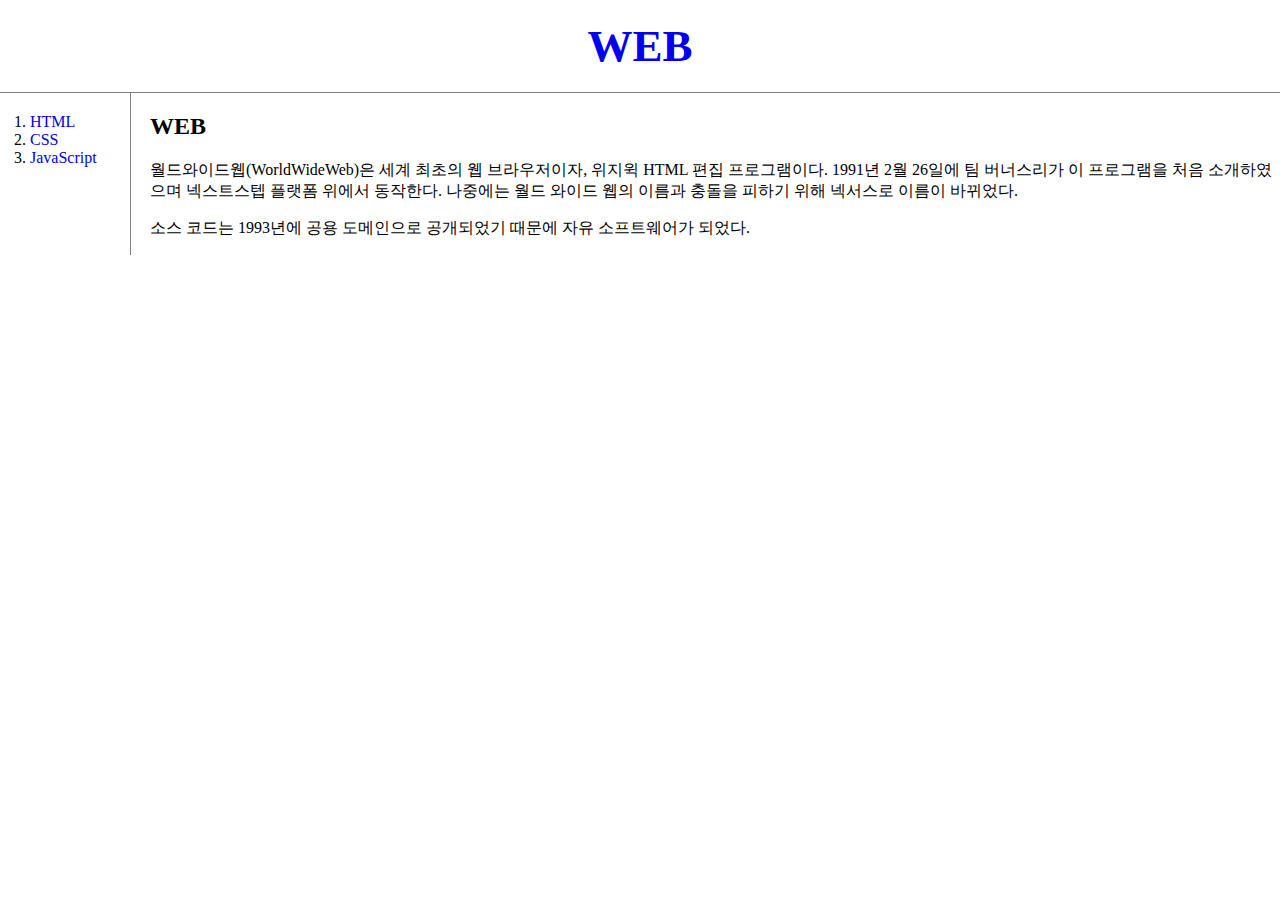
<file: index.html>
<!doctype html>
<html>
<head>
  <meta charset="utf-8">
  <title>WEB - Welcome!</title>
  <link rel="stylesheet" href="style.css">
</head>
<body>
  <h1><a href="index.html">WEB</a></h1>
  <div id="grid">
    <ol>
      <li><a href="1.html">HTML</a></li>
      <li><a href="2.html">CSS</a></li>
      <li><a href="3.html">JavaScript</a></li>
    </ol>
    <div>
      <h2>WEB</h2>
      <p>월드와이드웹(WorldWideWeb)은 세계 최초의 웹 브라우저이자, 위지윅 HTML 편집 프로그램이다. 1991년 2월 26일에 팀 버너스리가 이 프로그램을 처음 소개하였으며 넥스트스텝 플랫폼 위에서 동작한다. 나중에는 월드 와이드 웹의 이름과 충돌을 피하기 위해 넥서스로 이름이 바뀌었다.</p>
      <p>소스 코드는 1993년에 공용 도메인으로 공개되었기 때문에 자유 소프트웨어가 되었다.</p>
    </div>
  </div>
<body>
</html>
</file>
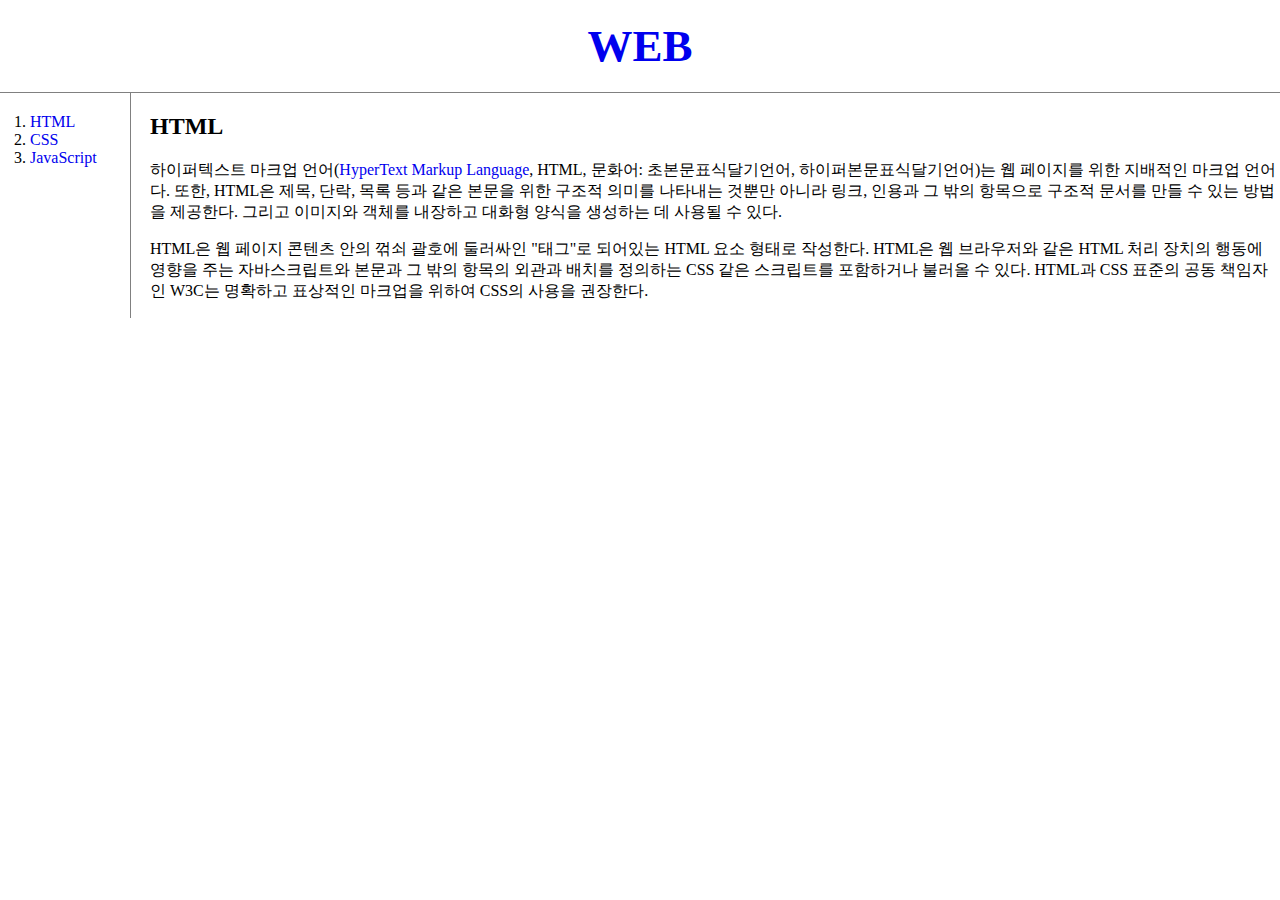
<file: 1.html>
<!doctype html>
<html>
<head>
  <meta charset="utf-8">
  <title>WEB - HTML</title>
  <link rel="stylesheet" href="style.css">
</head>
<body>
  <h1><a href="index.html">WEB</a></h1>
  <div id="grid">
    <ol>
      <li><a href="1.html">HTML</a></li>
      <li><a href="2.html">CSS</a></li>
      <li><a href="3.html">JavaScript</a></li>
    </ol>
    <div>
      <h2>HTML</h2>
      <p>하이퍼텍스트 마크업 언어(<a href="https://www.w3.org/TR/html53/">HyperText Markup Language</a>, HTML, 문화어: 초본문표식달기언어, 하이퍼본문표식달기언어)는 웹 페이지를 위한 지배적인 마크업 언어다. 또한, HTML은 제목, 단락, 목록 등과 같은 본문을 위한 구조적 의미를 나타내는 것뿐만 아니라 링크, 인용과 그 밖의 항목으로 구조적 문서를 만들 수 있는 방법을 제공한다. 그리고 이미지와 객체를 내장하고 대화형 양식을 생성하는 데 사용될 수 있다.</p>
      <p>HTML은 웹 페이지 콘텐츠 안의 꺾쇠 괄호에 둘러싸인 "태그"로 되어있는 HTML 요소 형태로 작성한다. HTML은 웹 브라우저와 같은 HTML 처리 장치의 행동에 영향을 주는 자바스크립트와 본문과 그 밖의 항목의 외관과 배치를 정의하는 CSS 같은 스크립트를 포함하거나 불러올 수 있다. HTML과 CSS 표준의 공동 책임자인 W3C는 명확하고 표상적인 마크업을 위하여 CSS의 사용을 권장한다.</p>
    </div>
  </div>
</body>
</html>
</file>
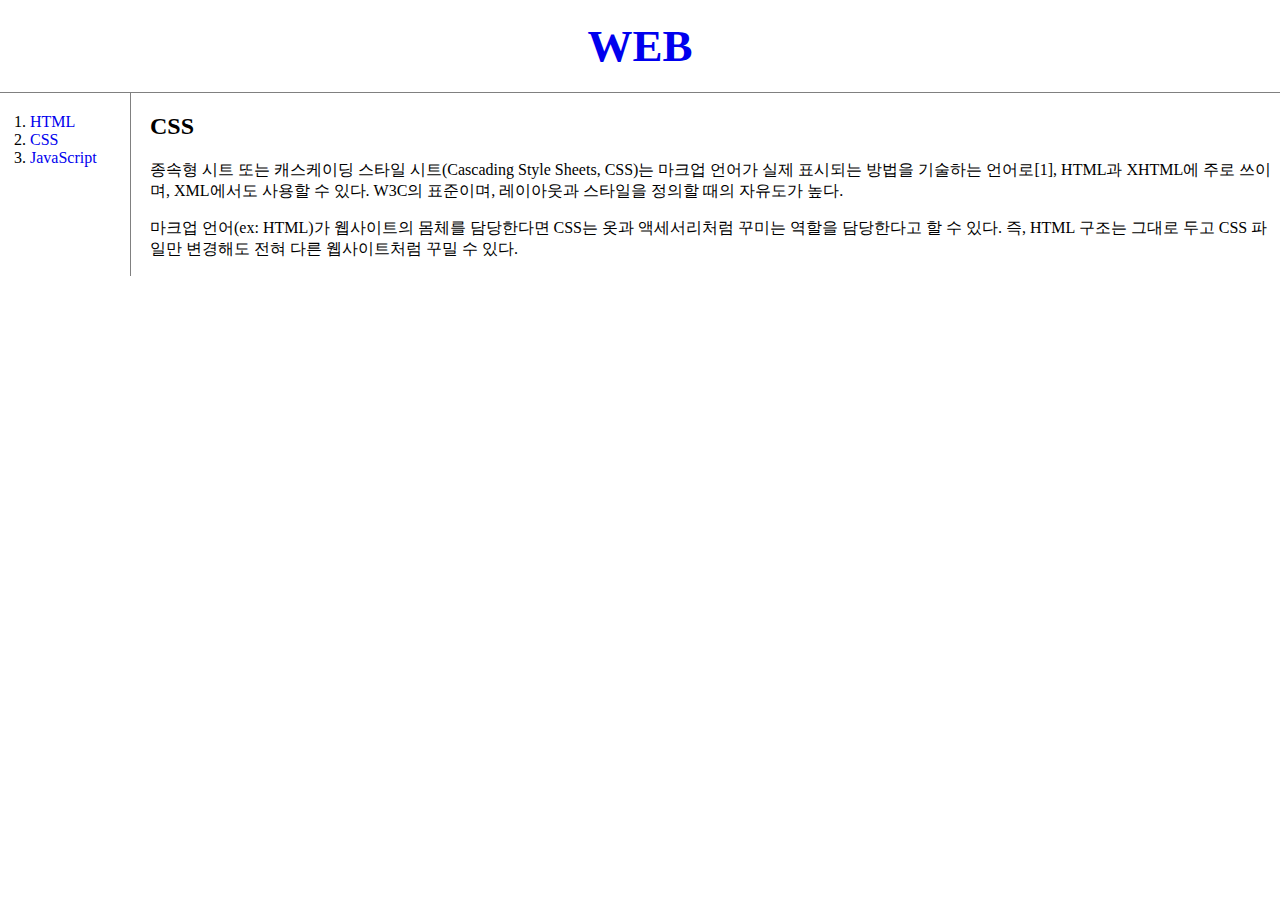
<file: 2.html>
<!doctype html>
<html>
<head>
  <meta charset="utf-8">
  <title>WEB - CSS</title>
  <link rel="stylesheet" href="style.css">
</head>
<body>
  <h1><a href="index.html">WEB</a></h1>
  <div id="grid">
    <ol>
      <li><a href="1.html">HTML</a></li>
      <li><a href="2.html">CSS</a></li>
      <li><a href="3.html">JavaScript</a></li>
    </ol>
    <div>
      <h2>CSS</h2>
      <p>종속형 시트 또는 캐스케이딩 스타일 시트(Cascading Style Sheets, CSS)는 마크업 언어가 실제 표시되는 방법을 기술하는 언어로[1], HTML과 XHTML에 주로 쓰이며, XML에서도 사용할 수 있다. W3C의 표준이며, 레이아웃과 스타일을 정의할 때의 자유도가 높다.</p>
      <p>마크업 언어(ex: HTML)가 웹사이트의 몸체를 담당한다면 CSS는 옷과 액세서리처럼 꾸미는 역할을 담당한다고 할 수 있다. 즉, HTML 구조는 그대로 두고 CSS 파일만 변경해도 전혀 다른 웹사이트처럼 꾸밀 수 있다.</p>
    </div>
  </div>
</body>
</html>
</file>
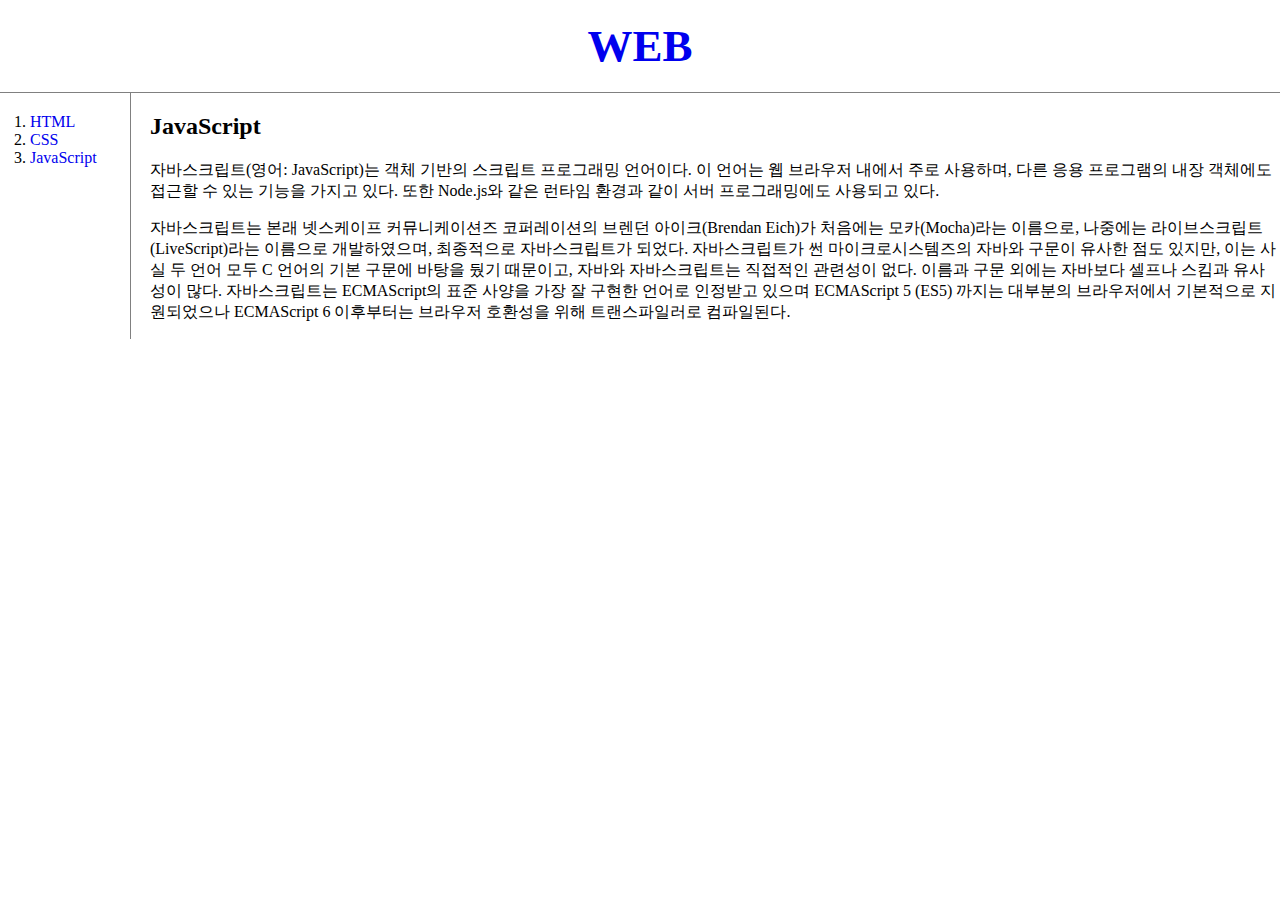
<file: 3.html>
<!doctype html>
<html>
<head>
  <meta charset="utf-8">
  <title>WEB - JavaScript</title>
  <link rel="stylesheet" href="style.css">
</head>
<body>
  <h1><a href="index.html">WEB</a></h1>
  <div id="grid">
    <ol>
      <li><a href="1.html">HTML</a></li>
      <li><a href="2.html">CSS</a></li>
      <li><a href="3.html">JavaScript</a></li>
    </ol>
    <div>
      <h2>JavaScript</h2>
      <p>자바스크립트(영어: JavaScript)는 객체 기반의 스크립트 프로그래밍 언어이다. 이 언어는 웹 브라우저 내에서 주로 사용하며, 다른 응용 프로그램의 내장 객체에도 접근할 수 있는 기능을 가지고 있다. 또한 Node.js와 같은 런타임 환경과 같이 서버 프로그래밍에도 사용되고 있다.</p>
      <p>자바스크립트는 본래 넷스케이프 커뮤니케이션즈 코퍼레이션의 브렌던 아이크(Brendan Eich)가 처음에는 모카(Mocha)라는 이름으로, 나중에는 라이브스크립트(LiveScript)라는 이름으로 개발하였으며, 최종적으로 자바스크립트가 되었다. 자바스크립트가 썬 마이크로시스템즈의 자바와 구문이 유사한 점도 있지만, 이는 사실 두 언어 모두 C 언어의 기본 구문에 바탕을 뒀기 때문이고, 자바와 자바스크립트는 직접적인 관련성이 없다. 이름과 구문 외에는 자바보다 셀프나 스킴과 유사성이 많다. 자바스크립트는 ECMAScript의 표준 사양을 가장 잘 구현한 언어로 인정받고 있으며 ECMAScript 5 (ES5) 까지는 대부분의 브라우저에서 기본적으로 지원되었으나 ECMAScript 6 이후부터는 브라우저 호환성을 위해 트랜스파일러로 컴파일된다.</p>
    </div>
  </div>
</body>
</html>
</file>
<file: style.css>
body {
  margin: 0;
}
#grid {
  display: grid;
  grid-template-columns: 150px 1fr;
}
#grid ol {
  width: 100px;
  border-right: 1px solid gray;
  margin: 0;
  padding-top: 20px;
  padding-left: 30px;
}
a {
  text-decoration: none;
}
h1 {
  font-size: 45px;
  text-align: center;
  border-bottom: 1px solid gray;
  margin: 0;
  padding: 20px;
}
@media(max-width: 600px) {
  #grid {
    display: block;
  }
  #grid ol {
    border-right: none;
  }
  h1 {
    border-bottom: none;
  }
}
</file>
